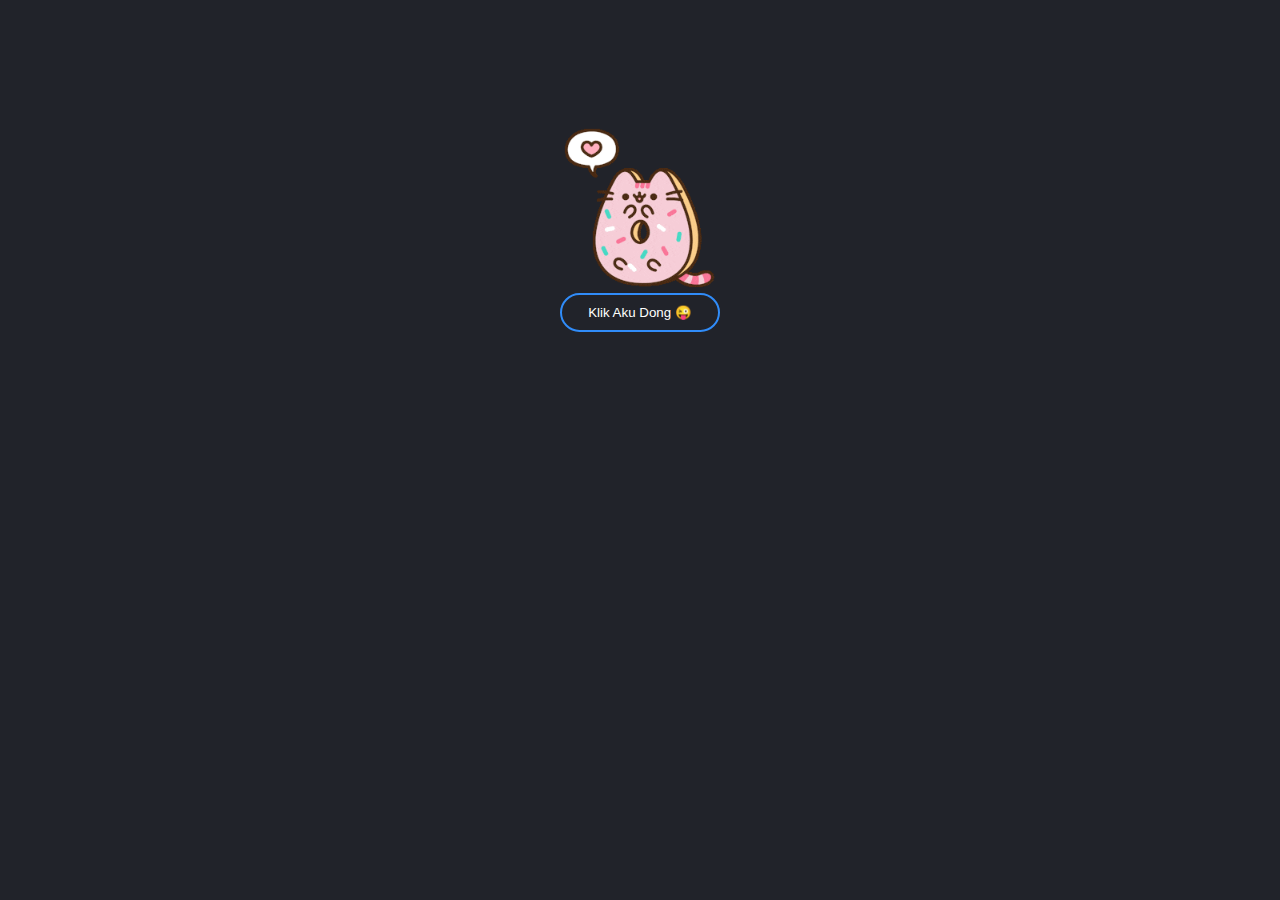
<file: new/finding-surprise.html>
<!DOCTYPE html>
<html>

<head>
  <meta charset="UTF-8">
  <meta name="viewport" content="width=device-width, initial-scale=1">
  <meta name="og:title" content="HALLO KLIK AKU PLIS">
  <meta name="og:image:" content="thumbnail.jpg">
  <meta name="theme-color" content="#2385AD">
  <title>HALLO KLIK AKU PLIS</title>
</head>

<body>
  <style>
    body {
       background-color: #21232A;
       font-size: 15pt;
       font-family: sans-serif;
    }
    
    .zona {
       color: #fff;
       background: transparent;
       border: solid 2px #308CF9;
       width: 160px;
       height: 39px;
       border-radius: 20px;
    }
    
    .zona:hover {
       color: #fff;
       background: #308CF95E;
       border: solid 2px #308CF9;
       width: 160px;
       height: 39px;
       transition: 340ms;
       border-radius: 20px;
    }
    
    i {
       color: red;
       font-size: 20pt;
       font-weight: bold;
       margin-top: 32px;
    }
    
    span {
      color: #57FF43;
    }
    
  </style>
  <center>
  <img style="margin-top:120px;" src="cute.gif" width="160" height="160">
  <br>
  <button class="zona" id="again" onclick="klik()">Klik Aku Dong 😜</button>
  <br><br>
   <span style="color:#fff;" id="text"></span>
   <br><br>
   <div style="color:#fff;font-size:14pt;" id="spawn"></div>
   <iframe muted autoplay style="border-radius:4px;" src="https://www.youtube.com/embed/Cu8EiqyM6Rk" frameborder="no" width="100%" height="200"></iframe>
  </center>
</body>
 <script>
    function klik(){
   const tambah = prompt("Jawab dengan benar ya! 50÷2×10+14= ???");
   if(tambah == "264"){
     alert("Yeay! Jawaban Kamu Benar! 🥳");
      setTimeout(() => { window.location.replace("https://wa.me/6285716558964?text=Jawaban%20nya%20264"); }, 2000);
      document.getElementById("text").innerHTML = "Jawaban kamu: " + tambah + ", <span>100%</span> Benar!";
       document.getElementById("again").innerHTML = "<span>“" + tambah + "”</span>";
   }else{
     alert("Yah kamu gagal 😔, Coba Lagi Yuk 🤗");
     document.getElementById("text").innerHTML = "Jawaban kamu: " + tambah + ", <i>-100%</i> Salah!";
      document.getElementById("again").innerHTML = "Coba Lagi";
   }
 }
  </script>
</html>
</file>
